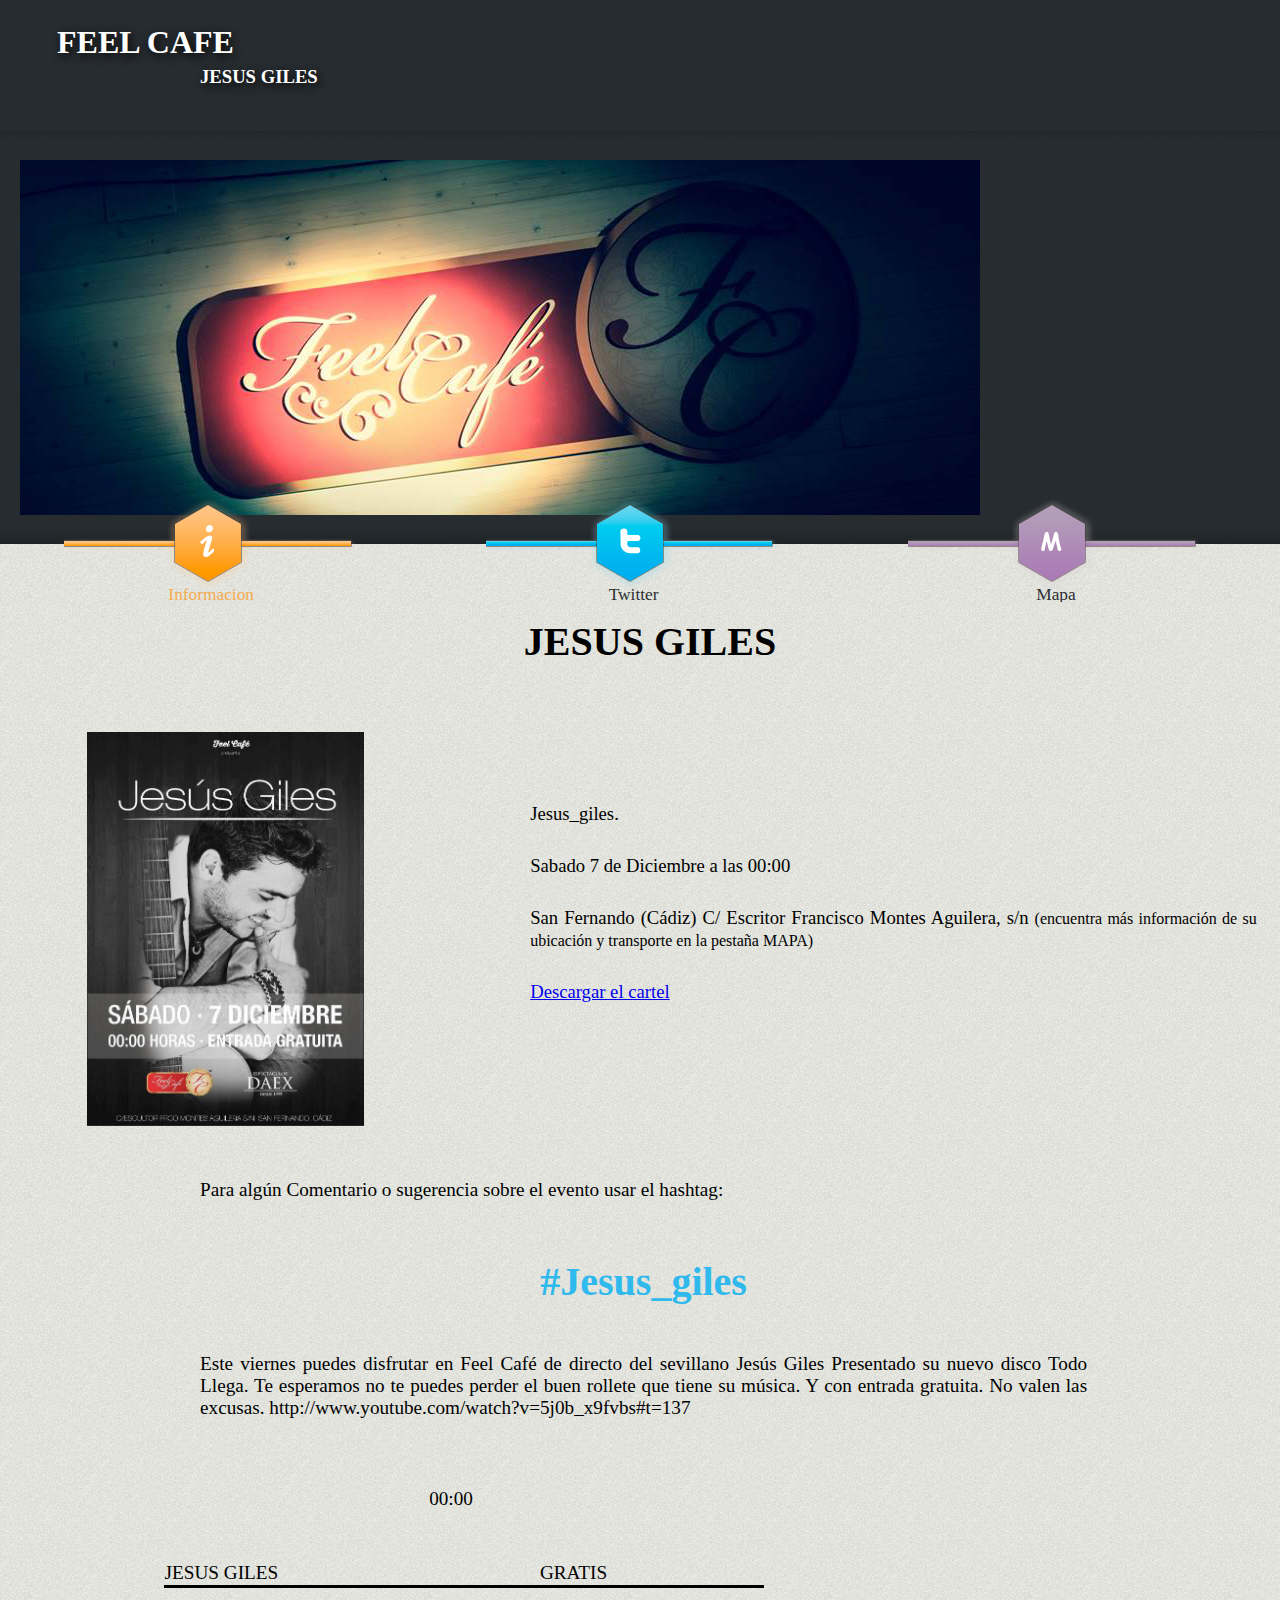
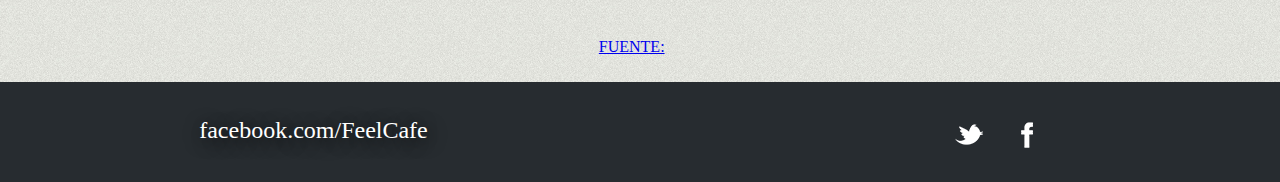
<file: eventos/feelcafe.html>
﻿<!doctype html>

<html>

<head>
	
	<title>Feel Cafe</title>
	
	<link type="text/css" rel="stylesheet" href="../css/estilos_evento.css"/>
	<link type="text/css" rel="stylesheet" href="../css/slider.css"/>
	<link rel="shortcut icon"  href="img/wp.ico" />

	<script type="text/javascript" src="../js/jquery-1.7.1.min.js"></script>
	<script type="text/javascript" src="../js/slider.js"></script>
	<script type="text/javascript" src="../js/tabs.js"></script>
	
</head>

<body>

	<div id="contenedor">
	
	<!--CONTENEDOR-->
		<div id="cabezera">
			
			<h1>FEEL CAFE</h1><!--nombre disco-->
			<h2>JESUS GILES </h2><!--nombre fiesta-->
			<!--<div id="logo"></div>-->
			
		</div>
	
	<!--CONTENEDOR-->
		<div id="slider">
		
			<div id="slider_contenedor">
			
				<img src="../img/slider/feelcafe_1.png" alt=""  width="" height="413px">
				<img src="../img/slider/feelcafe_2.png" alt=""  width="" height="413px">
				<img src="../img/slider/feelcafe_3.png" alt=""  width="" height="413px">
				
			</div>
			
		</div>
	
	<!--CONTENIDO-->
	<div id="tabss">
	
		<ul class="tabs">
			<li><a id="Informacion" href="#tab1">Informacion</a></li>
			<li><a id="twitter" href="#tab2">Twitter</a></li>
			<li><a id="mapa"href="#tab3">Mapa</a></li>
		</ul>
	

<div id="tab1" class="contenido_tab">
<h1> JESUS GILES </h1>   <!—título de la fiesta-->
<div id="info">
<div id="cartel">
<img src=" carteles/Jesus_giles.jpg" alt=" 1º_Aniversario_de_feel_café " width="277px" height="394px"> <!—dirección del cartel-->
</div>
<div id="info1">
<p> Jesus_giles. </p> <!—¿Qué? descripción rápida si son fiesta dos días poner una en cada-->
<p> Sabado 7 de Diciembre a las 00:00</p><!—¿cuándo? Día y hora si son fiesta dos días poner una en cada -->
<p> San Fernando (Cádiz) C/ Escritor Francisco Montes Aguilera, s/n <span id="ubi"> (encuentra más información de su ubicación y transporte en la pestaña MAPA) </span></p><!—¿Donde? Calle y numero-->
<p id=”compartir”><a href=" Jesus_giles.jpg"> Descargar el cartel  </a></p><!—   Enlace de la img cartel -->

</div>
</div>

<div id="info2">
<p>Para algún Comentario o sugerencia sobre el evento  usar el hashtag: <div id="hashtag"><br/><strong >#Jesus_giles </strong></div></p><!—hashtag del evento -->
<p> Este viernes puedes disfrutar en Feel Café de directo del sevillano Jesús Giles Presentado su nuevo disco Todo Llega. Te esperamos no te puedes perder el buen  rollete que tiene su música. Y con entrada gratuita. No valen las excusas.  http://www.youtube.com/watch?v=5j0b_x9fvbs#t=137<p><!—Descripción más amplia -->
</div>
<div id="info3">
		<table id="horarios">
<tr ><td class="horas">00:00 </td> <td JESUS GILES </td> </tr><!—horario y evento-->
</table>


<table id="tarifas">
<tr><td> JESUS GILES </td> <td>GRATIS</td> </tr><!—concepto y precio-->

</table>
<p id="fuente"> <a  target="_blank"  href=" https://www.facebook.com/Feelcafe1810?fref=ts"> FUENTE:</a></p><!—Fuente de la información-->
</div>
</div>






			
			<div id="tab2" class="contenido_tab">
				<a class="twitter-timeline" href="https://twitter.com/FeelCafe" data-widget-id="393460887387766784">Tweets por @FeelCafe</a>
<script>!function(d,s,id){var js,fjs=d.getElementsByTagName(s)[0],p=/^http:/.test(d.location)?'http':'https';if(!d.getElementById(id)){js=d.createElement(s);js.id=id;js.src=p+"://platform.twitter.com/widgets.js";fjs.parentNode.insertBefore(js,fjs);}}(document,"script","twitter-wjs");</script>

<script>!function(d,s,id){var js,fjs=d.getElementsByTagName(s)[0],p=/^http:/.test(d.location)?'http':'https';if(!d.getElementById(id)){js=d.createElement(s);js.id=id;js.src=p+"://platform.twitter.com/widgets.js";fjs.parentNode.insertBefore(js,fjs);}}(document,"script","twitter-wjs");</script>
	</div>
			
			<div id="tab3" class="contenido_tab">
				<div id="contenedor_mapa">
					
						<iframe src="http://mapsengine.google.com/map/embed?mid=z_jsirCHDAk0.kPmnnSGY3XFQ" width="640" height="480"></iframe>
					
					<div id="info-mapa">
						<h3>TAXI  : 956 59 35 35 - 956 59 33 33 </h3>
							
					</div>
					
				
				</div> 
			</div>
		</div>

		<div style="clear:both;">
		</div>
	</div>
	
	<!--PIE-->
		<div id="pie">
			<a href="https://www.facebook.com/FeelCafeCopas?fref=ts " target="_blank">facebook.com/FeelCafe</a>	
			
				<div id="twitter-pq"><a href="https://twitter.com/FeelCafe" target="_blank" > </a></div>
				<div id="face-pq"><a href="https://www.facebook.com/FeelCafeCopas?fref=ts" target="_blank" >  </a></div>
			
		</div>
	
	
	</div>
	
<script>
  (function(i,s,o,g,r,a,m){i['GoogleAnalyticsObject']=r;i[r]=i[r]||function(){
  (i[r].q=i[r].q||[]).push(arguments)},i[r].l=1*new Date();a=s.createElement(o),
  m=s.getElementsByTagName(o)[0];a.async=1;a.src=g;m.parentNode.insertBefore(a,m)
  })(window,document,'script','//www.google-analytics.com/analytics.js','ga');

  ga('create', 'UA-44858507-1', 'com.nu');
  ga('send', 'pageview');

</script>
</body>

</html>
</file>
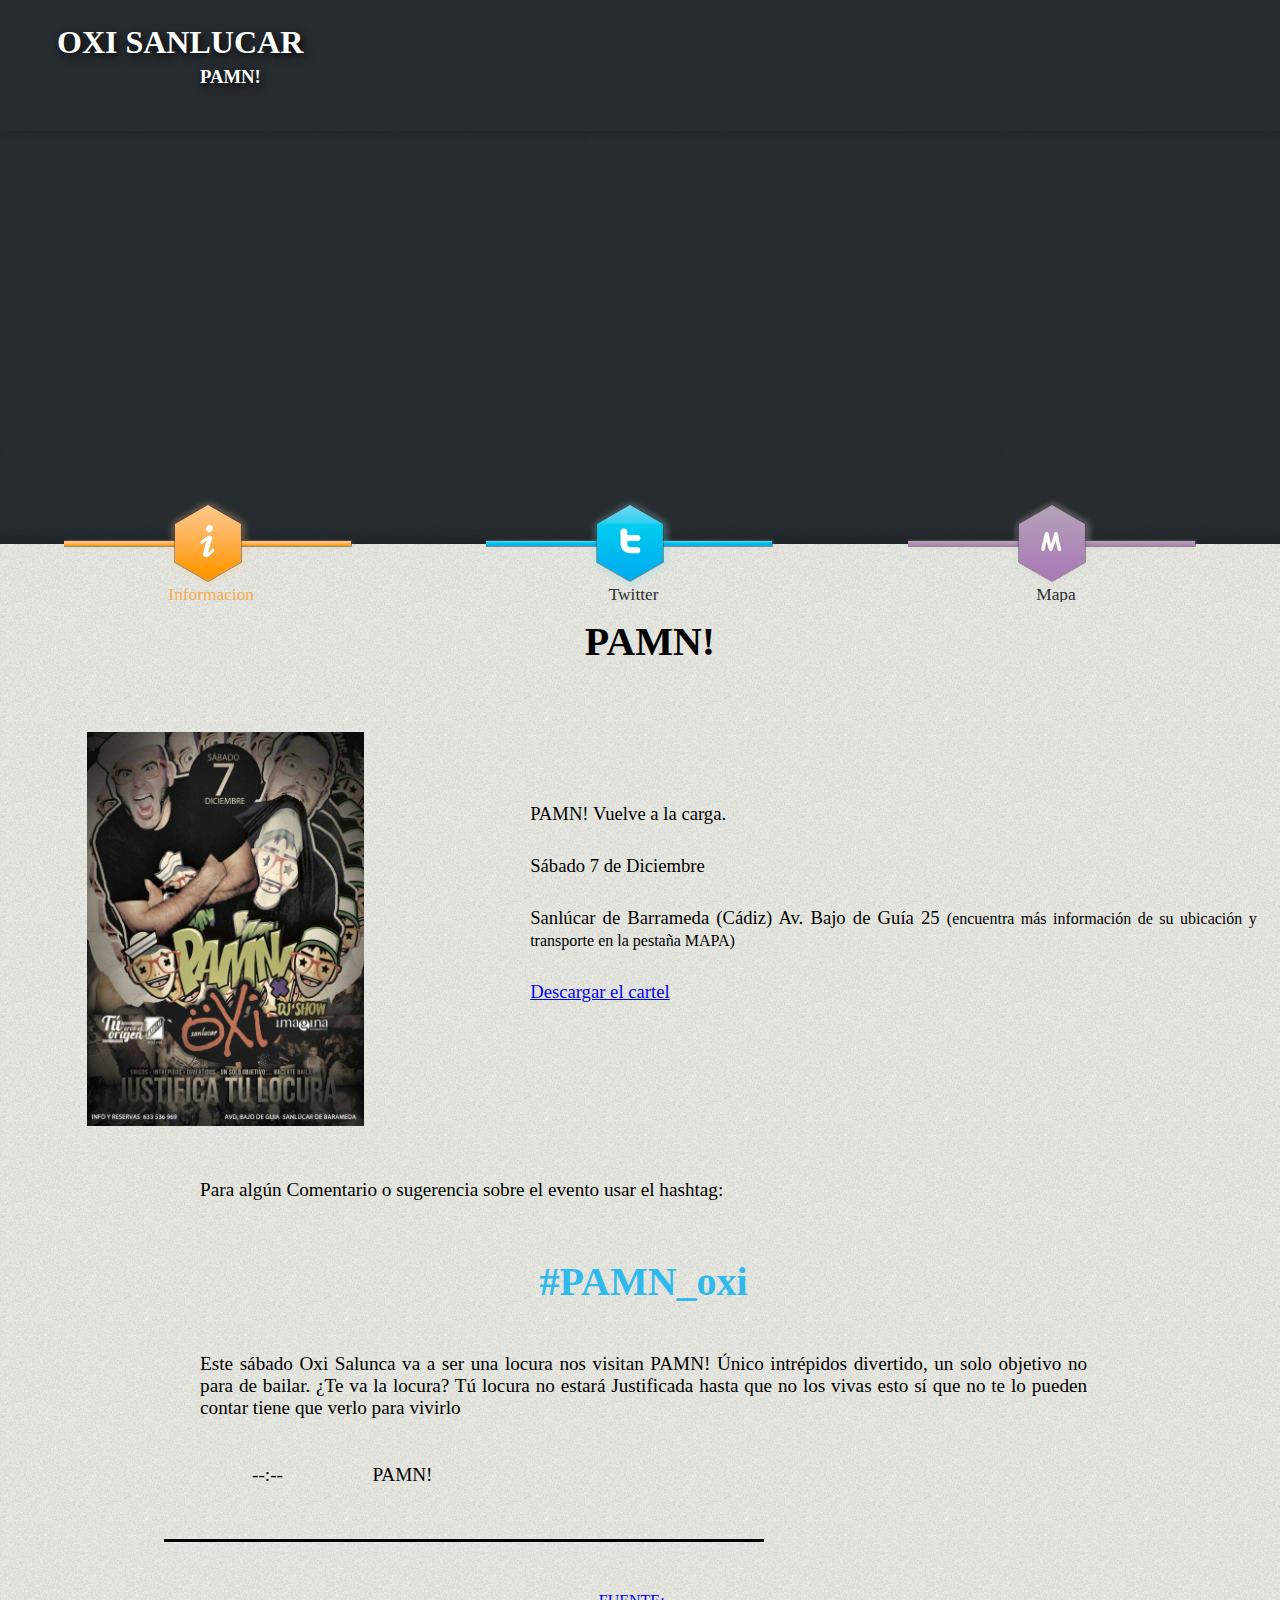
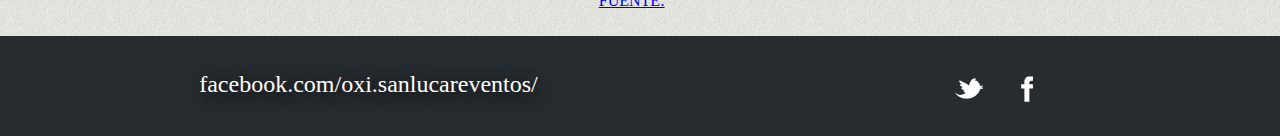
<file: eventos/Oxi_sanlucar.html>
﻿<!doctype html>

<html>

<head>
	
	<title>Oxi Sanlúcar</title>
	
	<link type="text/css" rel="stylesheet" href="../css/estilos_evento.css"/>
	<link type="text/css" rel="stylesheet" href="../css/slider.css"/>
	<link rel="shortcut icon"  href="img/wp.ico" />

	<script type="text/javascript" src="../js/jquery-1.7.1.min.js"></script>
	<script type="text/javascript" src="../js/slider.js"></script>
	<script type="text/javascript" src="../js/tabs.js"></script>
	
</head>

<body>

	<div id="contenedor">
	
	<!--CONTENEDOR-->
		<div id="cabezera">
			
			<h1>OXI SANLUCAR</h1><!--nombre disco-->
			<h2>PAMN!</h2><!--nombre fiesta-->
			<!--<div id="logo"></div>-->
			
		</div>
	
	<!--CONTENEDOR-->
		<div id="slider">
		
			<div id="slider_contenedor">
			
				
				
			</div>
			
		</div>
	
	<!--CONTENIDO-->
	<div id="tabss">
	
		<ul class="tabs">
			<li><a id="Informacion" href="#tab1">Informacion</a></li>
			<li><a id="twitter" href="#tab2">Twitter</a></li>
			<li><a id="mapa"href="#tab3">Mapa</a></li>
		</ul>
	
<div id="tab1" class="contenido_tab">
<h1> PAMN!</h1>   <!—título de la fiesta-->
<div id="info">
<div id="cartel">
<img src=" carteles/PAMN!.jpg" alt=" " width="277px" height="394px"> <!—dirección del cartel-->
</div>
<div id="info1">
<p> PAMN! Vuelve a la carga.</p> <!—¿Qué? descripción rápida si son fiesta dos días poner una en cada-->
<p> Sábado 7 de Diciembre </p><!—¿cuándo? Día y hora si son fiesta dos días poner una en cada -->
<p> Sanlúcar de Barrameda (Cádiz) Av. Bajo de Guía 25 <span id="ubi"> (encuentra más información de su ubicación y transporte en la pestaña MAPA) </span></p><!—¿Donde? Calle y numero-->
<p id=”compartir”><a href=" PAMN!.jpg"> Descargar el cartel  </a></p><!—   Enlace de la img cartel -->

</div>
</div>

<div id="info2">
<p>Para algún Comentario o sugerencia sobre el evento  usar el hashtag: <div id="hashtag"><br/><strong >#PAMN_oxi </strong></div></p><!—hashtag del evento -->
<p> Este sábado Oxi Salunca va a ser una locura nos visitan PAMN! Único intrépidos divertido, un solo objetivo no para de bailar. ¿Te va la locura? Tú locura no estará Justificada hasta que no los vivas esto sí que no te lo pueden contar tiene que verlo para vivirlo </a> </p><!—Descripción más amplia -->
</div>
<div id="info3">
		<table id="horarios">
<tr ><td class="horas">--:-- </td> <td> PAMN!</td> </tr><!—horario y evento-->

</table>


<table id="tarifas">
<tr><td> </td> <td> </td> </tr><!—concepto y precio-->

</table>
<p id="fuente"> <a  target="_blank"  href=" https://www.facebook.com/oxi.sanlucareventos?ref=ts&fref=ts"> FUENTE:</a></p><!—Fuente de la información-->
</div>
</div>
</div>


			
			<div id="tab2" class="contenido_tab">
				
				<a class="twitter-timeline" href="https://twitter.com/oxisanlucar" data-widget-id="395651460572016640">Tweets por @oxisanlucar</a>
<script>!function(d,s,id){var js,fjs=d.getElementsByTagName(s)[0],p=/^http:/.test(d.location)?'http':'https';if(!d.getElementById(id)){js=d.createElement(s);js.id=id;js.src=p+"://platform.twitter.com/widgets.js";fjs.parentNode.insertBefore(js,fjs);}}(document,"script","twitter-wjs");</script>


	</div>
			
			<div id="tab3" class="contenido_tab">
				<div id="contenedor_mapa">
					
						<iframe src="http://mapsengine.google.com/map/embed?mid=z_jsirCHDAk0.kA4ggSQmEpgU" width="640" height="480"></iframe>
						
					<div id="info-mapa">
						<h3>TAXI  : 956 360 004 </h3>
							<h6>Servicio 24 h 365 Dias al año</h6>
					</div>
					
				
				</div> 
			</div>
		</div>

		<div style="clear:both;">
		</div>
	</div>
	
	<!--PIE-->
		<div id="pie">
			<a href="https://www.facebook.com/oxi.sanlucareventos/about " target="_blank">facebook.com/oxi.sanlucareventos/</a>	
			
				<div id="twitter-pq"><a href="https://twitter.com/oxisanlucar" target="_blank" > </a></div>
				<div id="face-pq"><a href="https://www.facebook.com/oxi.sanlucareventos/about" target="_blank" >  </a></div>
			
		</div>
	
	
	</div>
	
<script>
  (function(i,s,o,g,r,a,m){i['GoogleAnalyticsObject']=r;i[r]=i[r]||function(){
  (i[r].q=i[r].q||[]).push(arguments)},i[r].l=1*new Date();a=s.createElement(o),
  m=s.getElementsByTagName(o)[0];a.async=1;a.src=g;m.parentNode.insertBefore(a,m)
  })(window,document,'script','//www.google-analytics.com/analytics.js','ga');

  ga('create', 'UA-44858507-1', 'com.nu');
  ga('send', 'pageview');

</script>
</body>

</html>
</file>
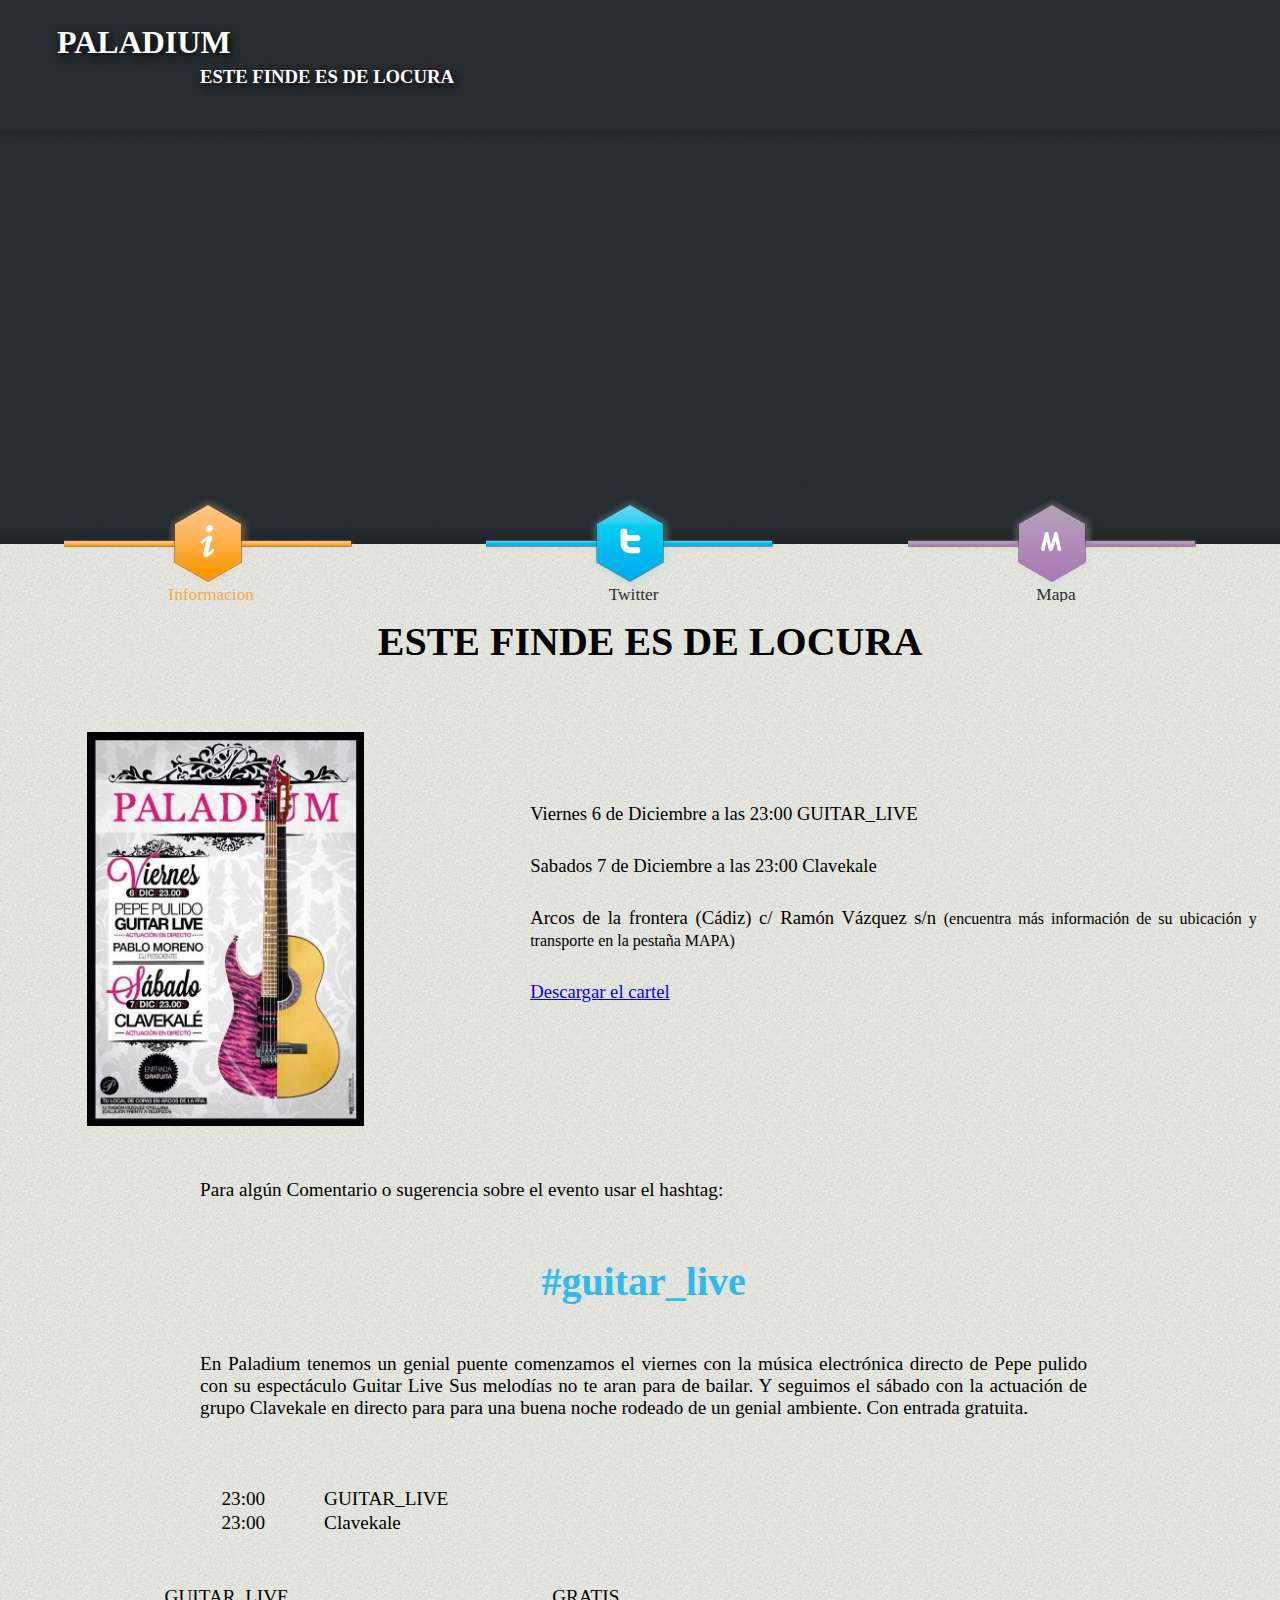
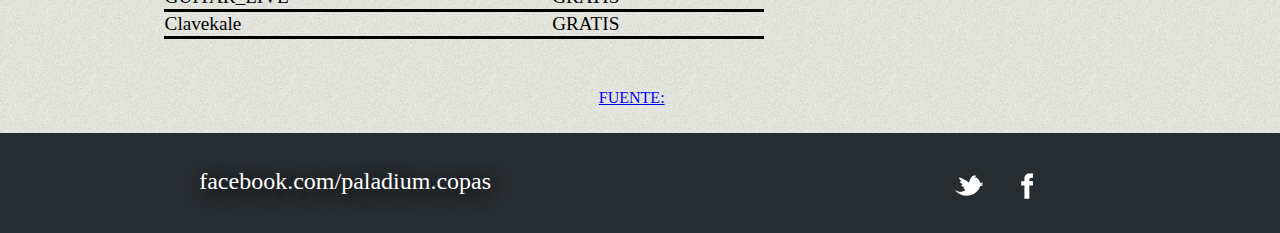
<file: eventos/paladium.html>
﻿<!doctype html>

<html>

<head>
	
	<title>Paladium</title>
	
	<link type="text/css" rel="stylesheet" href="../css/estilos_evento.css"/>
	<link type="text/css" rel="stylesheet" href="../css/slider.css"/>
	<link rel="shortcut icon"  href="img/wp.ico" />

	<script type="text/javascript" src="../js/jquery-1.7.1.min.js"></script>
	<script type="text/javascript" src="../js/slider.js"></script>
	<script type="text/javascript" src="../js/tabs.js"></script>
	
</head>

<body>

	<div id="contenedor">
	
	<!--CONTENEDOR-->
		<div id="cabezera">
			
			<h1>PALADIUM</h1><!--nombre disco-->
			<h2>ESTE FINDE ES DE LOCURA </h2><!--nombre fiesta-->
			<!--<div id="logo"></div>-->
			
		</div>
	
	<!--CONTENEDOR-->
		<div id="slider">
		
			<div id="slider_contenedor">
			
				
				
				
			</div>
			
		</div>
	
	<!--CONTENIDO-->
	<div id="tabss">
	
		<ul class="tabs">
			<li><a id="Informacion" href="#tab1">Informacion</a></li>
			<li><a id="twitter" href="#tab2">Twitter</a></li>
			<li><a id="mapa"href="#tab3">Mapa</a></li>
		</ul>
	
	
			
<div id="tab1" class="contenido_tab">
<h1> ESTE FINDE ES DE LOCURA </h1>   <!—título de la fiesta-->
<div id="info">
<div id="cartel">
<img src="carteles/GUITAR_LIVE.jpg" alt=" " width="277px" height="394px"> <!—dirección del cartel-->
</div>
<div id="info1">
<p> Viernes 6 de Diciembre a las 23:00 GUITAR_LIVE </p> <!—¿Qué? descripción rápida si son fiesta dos días poner una en cada-->
<p> Sabados 7 de Diciembre a las 23:00 Clavekale </p><!—¿cuándo? Día y hora si son fiesta dos días poner una en cada -->
<p> Arcos de la frontera (Cádiz) c/ Ramón Vázquez s/n <span id="ubi"> (encuentra más información de su ubicación y transporte en la pestaña MAPA) </span></p><!—¿Donde? Calle y numero-->
<p id=”compartir”><a href=" GUITAR_LIVE.jpg"> Descargar el cartel  </a></p><!—   Enlace de la img cartel -->

</div>
</div>

<div id="info2">
<p>Para algún Comentario o sugerencia sobre el evento  usar el hashtag: <div id="hashtag"><br/><strong >#guitar_live </strong></div></p><!—hashtag del evento -->
<p> En Paladium tenemos un genial puente comenzamos el viernes con la música electrónica directo de Pepe pulido  con su espectáculo Guitar Live Sus melodías no te aran para de bailar. Y seguimos el sábado con la actuación de grupo Clavekale en directo para para una buena noche rodeado de un genial ambiente. Con entrada gratuita. <p><!—Descripción más amplia -->
</div>
<div id="info3">
		<table id="horarios">
<tr ><td class="horas">23:00</td> <td> GUITAR_LIVE </td> </tr><!—horario y evento-->
<tr ><td class="horas">23:00</td> <td> Clavekale </td> </tr><!—horario y evento-->
</table>


<table id="tarifas">
<tr><td> GUITAR_LIVE </td> <td>GRATIS</td> </tr><!—concepto y precio-->
<tr><td> Clavekale </td> <td>GRATIS</td> </tr><!—concepto y precio-->

</table>
<p id="fuente"> <a  target="_blank"  href=" https://www.facebook.com/paladium.copas?hc_location=timeline"> FUENTE:</a></p><!—Fuente de la información-->
</div>
</div>
	





			
			<div id="tab2" class="contenido_tab">
				
				<a class="twitter-timeline" href="https://twitter.com/Paladiumcopas" data-widget-id="398181545678106625">Tweets por @Paladiumcopas</a>
<script>!function(d,s,id){var js,fjs=d.getElementsByTagName(s)[0],p=/^http:/.test(d.location)?'http':'https';if(!d.getElementById(id)){js=d.createElement(s);js.id=id;js.src=p+"://platform.twitter.com/widgets.js";fjs.parentNode.insertBefore(js,fjs);}}(document,"script","twitter-wjs");</script>




	</div>
			
			<div id="tab3" class="contenido_tab">
				<div id="contenedor_mapa">
					
						<iframe src="https://mapsengine.google.com/map/u/1/embed?mid=z_jsirCHDAk0.kw6EwMNIc_nE" width="640" height="480"></iframe>
						
					<div id="info-mapa">
						<h3>  </h3>
							<h6> </h6>
					</div>
					
				
				</div> 
			</div>
		</div>

		<div style="clear:both;">
		</div>
	</div>
	
	<!--PIE-->
		<div id="pie">
			<a href="https://www.facebook.com/paladium.copas/about" target="_blank">facebook.com/paladium.copas</a>	
			
				<div id="twitter-pq"><a href="https://twitter.com/Paladiumcopas" target="_blank" > </a></div>
				<div id="face-pq"><a href="https://www.facebook.com/paladium.copas/about" target="_blank" >  </a></div>
			
		</div>
	
	
	</div>
	
<script>
  (function(i,s,o,g,r,a,m){i['GoogleAnalyticsObject']=r;i[r]=i[r]||function(){
  (i[r].q=i[r].q||[]).push(arguments)},i[r].l=1*new Date();a=s.createElement(o),
  m=s.getElementsByTagName(o)[0];a.async=1;a.src=g;m.parentNode.insertBefore(a,m)
  })(window,document,'script','//www.google-analytics.com/analytics.js','ga');

  ga('create', 'UA-44858507-1', 'com.nu');
  ga('send', 'pageview');

</script>
</body>

</html>
</file>
<file: css/estilos_evento.css>
body
{
	background:url(../img/bg.jpg)  repeat ; 
	margin:0px 0px 0px 0px;
	padding:0px 0px 0px 0px;
	width:100%;
	height:auto%;
}

#contenedor
{
	background:;
	width:100%;
	height:auto;
	position:;
}

/*cabezera*/
#cabezera
{
	background:;
	width:100%;
	height:131px;
	position:relative;
	margin-top:-21px;
}

#cabezera h1
{
	background:;
	width:54%;
	height:41px;
	position:;
	font-family: "Kozuka Gothic Pro" ;
	color:#ffffff;
	text-shadow:2px 3px 10px  #000000;
	font-size:24pt;
	padding-top:24px;
	padding-left:57px;
	
}

#cabezera h2
{
	background:;
	width:39%;
	height:65px;
	position:;
	margin-top:-21px;
	font-family: "Kozuka Gothic Pro" ;
	color:#ffffff;
	text-shadow:2px 3px 10px  #000000;
	font-size:14pt;
	padding-top:;
	padding-left:200px;
}

#logo
{
	background:url(../img/eventos/logotipos/la_galeria.png)  no-repeat  50% 50%;
	width:38%;
	height:131px;
	position:absolute;
	margin-top:-145px;
	margin-left:61%;
}



/*slide*/
#slider
{
	background: url(../img/slider/fondo_slide.jpg)  ;
	margin-left:0%;
	overflow:hidden;
	width:100%;
	height:413px;
	position:;
	
}





/*pie*/
#pie
{
	background:;
	width:100%;
	height:51px;
	position:relative;
}


#tabss
{
	background:url(../img/bg_contenido.jpg)  repeat;
	width:100%;
	height:auto;
	position:relative;
}

.contenedor_tab{
	float:left;
	clear:both;
	width:100%;
	padding:0px;
	margin:0 auto;
	display:block;
	background:;
}
.contenido_tab{
	padding:10px;
	font-size:1.2em;
	width:100%;
}
.contenido_tab img{
	margin:0 20px 20px 0;
	padding:5px
}
ul.tabs{
	background:;
	float:left;
	margin:;
	padding:0;
	height:120px;
	width:100%;
	margin-top:-62px;
}
ul.tabs li{
	background:;
	float:left;
	width:33%;
	margin:0;
	padding:0;
	height:120px;
	line-height:120px;
	/*border:1px solid #333;*/
	margin-bottom:0px;
	background:;
	overflow:hidden;
	position:relative;
		
}

ul.tabs li a{
	background:;
	text-decoration:none;
	font-family: "Berlin Sans FB" ;
	color:#2c3033;
	font-size:13pt;
	vertical-align:  ;
	display:block;
	padding-TOP:53px;
	outline:none;
	text-align:center;
	margin-top:px;

}

/*info*/

 #Informacion  {
	background:url(../img/eventos/info.png) no-repeat   50% 25%;
	-webkit-transition: all .7s;
	transition: all .7s;
}

 #Informacion:hover{
	color:#f6ac4e;
	
}

 .activa  #Informacion {
	color:#f6ac4e;
}

/*twitter*/

 #twitter  {
	background:url(../img/eventos/Twitter.png) no-repeat   50% 25%;
	-webkit-transition: all .7s;
	transition: all .7s;
}

 #twitter:hover{
	color:#41beed;
	
}

 .activa  #twitter {
	color:#41beed;
}

/*mapa*/

 #mapa  {
	background:url(../img/eventos/mapa.png) no-repeat   50% 25%;
	-webkit-transition: all .7s;
	transition: all .7s;
}

 #mapa:hover{
	color:#a48bb4;
	
}

 .activa  #mapa {
	color:#a48bb4;
}


.twitter-timeline{
	width:70%;
	margin-left:15%;
}

#tab1{

font-family: "Berlin Sans FB" ;
}

#tab1 p{
	width:70%;
	margin-left:15%;
	text-align:justify;
}
#tab1 H3{
	
	text-align:center;
}

/*mapa*/

#contenedor_mapa
{
	background: #d0d0ce;
	width:50%;
	height:468px;
	margin-left:50px;
	border-radius:30px ;
	margin-top:30px;
	box-shadow:1px 1px  5px  #000;
	-moz-box-shadow:1px 1px  5px  #000;
	-webkit-box-shadow:1px 1px  5px  #000;
	margin-bottom:40px;
	float:left;
	
}

#contenedor_mapa iframe
{
	background: #d0d0ce;
	width:90%;
	height:408px;
	margin-left:5%;
	margin-top:30px;
	
}

small{visibility:hidden;}

#info-mapa{
	background: ;
	width:30%;
	height:468px;
	margin-left:60%;
	margin-top:-468px;
	float:left; 
	position:absolute;
}

#info-mapa H3{
	font-family: "Berlin Sans FB" ;
	color:#000;
	font-size: 1 em;
	padding-TOP:53px;
	text-align:left;
	}
	
#info-mapa H6{
	font-family: "Berlin Sans FB" ;
	color:#000;
	font-size: 0.5 em;
	text-align:center;
	margin-top:-5px;
	}
	
	
/*pie*/


#pie{
	background: ;
	width:84%;
	height:65px;
	padding-top:35px;
	padding-left:14%;
}



#pie a{
	margin-left:20px;
	margin-top:20%;
	text-decoration:none;
	font-family: "Berlin Sans FB" ;
	color:#ffffff;
	text-shadow:2px 3px 18px  #000000;
	font-size:18pt;
}


#twitter-pq a{
	background:  url(../img/eventos/TwitterPot.png) no-repeat ;
	width:40px;
	height:38px;
	margin-left:61.5%;
	margin-top:-29px;
	position:absolute;
	-webkit-transition: all .9s;
	transition: all .9s;
}

#twitter-pq a:hover{
	background:url(../img/eventos/TwitterPot-hover.png) no-repeat;
	width:40px;
	height:38px;
}

#face-pq a{
	background: url(../img/eventos/facepot.png) no-repeat ;
	width:40px;
	height:40px;
	margin-left:66%;
	margin-top:-29px;
	position:absolute;
	-webkit-transition: all .9s;
	transition: all .9s;
	padding-left:12px;
}

#face-pq a:hover{
	background:url(../img/eventos/facepot-hover.png) no-repeat;
	width:40px;
	height:40px;
}

/*contenido*/

#tab1 h1 {
	font-family: "Berlin Sans FB" ;
	color:#000;
	text-align:center;
	font-size:30pt;
}

#info  {
	width:99%;
	height:478px;
}

#cartel{
	width:38%;
	height:478px;
}

#cartel img{
	margin-top:35px;
	margin-left:15%;
}

#info1{
	background:;
	width:61%;
	height:378px;
	position:absoluta;
	margin-top:-497px;
	margin-left:38%;
	padding-top:100px;
}

#info1 p{
	width:94%;
	font-size:14pt;
	margin-left:5%; 
	margin-top:30px;
}

#info1 p span{
	font-size:12pt;
}
#compartir{
	padding-top:90px;
}

#info2{
	background:;
	width:99%;
	height:auto;
	margin-top:-15px;
}
#info2 p{
	padding-top:5px;
}

#hashtag{
	margin-top:-10px;
	text-align:center;
	font-size:30pt;
	color:#2fb9ed;
}



#info3{
	padding-top:40px;
	width:40%;
	height:auto;
	margin-top:-15px;
}

#horarios, #tarifas{
	margin-left:30%;
	margin-bottom:50px;
	width:600px;
	border-collapse: collapse;
	
	
}

.horas{
	text-align:center;
}



#tarifas td{
	 border-bottom: #000 3px solid; 

}	

#tarifas td{
	margin-top:30px;
}	

#fuente{
	padding-left:100%;
	font-size:12pt;
}
</file>
<file: css/slider.css>
#slider_contenedor
{
	
	width:2688px; /*modificar*/
	height:413px;
}

#slider_contenedor img 
{
	float:left;
}
</file>
